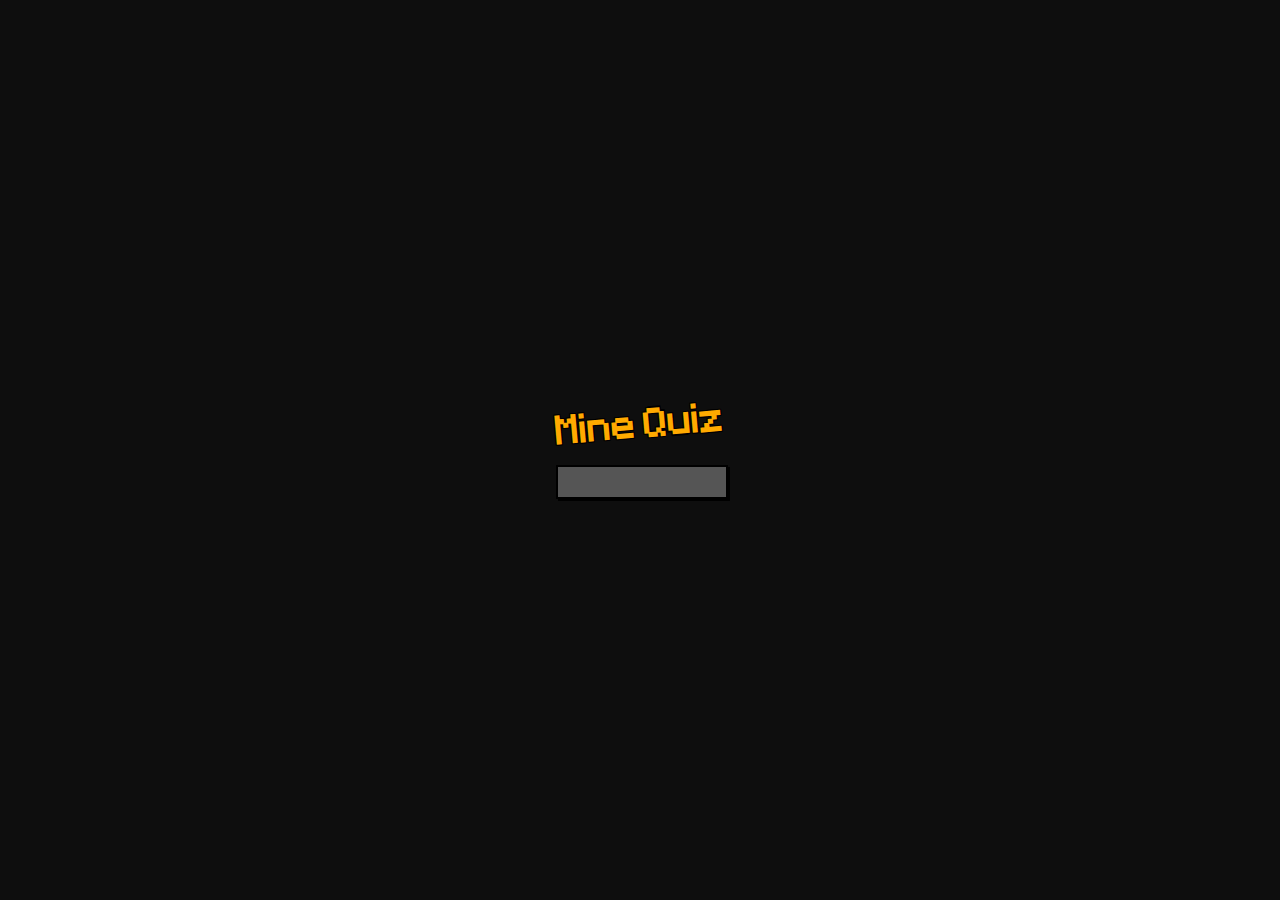
<file: index.html>
<!DOCTYPE html>
<html lang="pt-br">
<head>
    <meta charset="UTF-8">
    <meta name="viewport" content="width=device-width, initial-scale=1.0">
    <title>Mine Quiz</title>
    <link rel="stylesheet" href="Assets/Styles/style.css">
    <link id="favicon" rel="shortcut icon" href="Assets/Icons/favicon.ico" type="image/x-icon">
    <link href="https://fonts.googleapis.com/css2?family=Press+Start+2P&display=swap" rel="stylesheet">
    <style>
        /* Estilos para a tela de carregamento */
        .loading-screen {
            position: fixed;
            top: 0;
            left: 0;
            width: 100%;
            height: 100%;
            background-color: #0e0e0e;
            display: flex;
            justify-content: center;
            align-items: center;
            z-index: 9999;
            text-align: center;
            color: white;
            font-family: 'Press Start 2P', cursive;
        }
        
        .loading-screen h1 {
            color: #FFAA00;
            text-shadow: 
                1px 1px 0 #000, 
                -1px -1px 0 #000, 
                1px -1px 0 #000, 
                -1px 1px 0 #000, 
                1px 0px 0 #000, 
                0px 1px 0 #000, 
                -1px 0px 0 #000, 
                0px -1px 0 #000;
            transform: rotate(-5deg);
        }
        
        .progress-bar {
            width: 100%;
            background-color: #555;
            border: 2px solid #000;
            box-shadow: 2px 2px 0 #000;
            height: 30px;
            position: relative;
            margin-top: 20px;
        }
        
        .progress {
            width: 0;
            height: 100%;
            background-color: #FFAA00;
            animation: loading 1s linear forwards;
        }
        
        @keyframes loading {
            0% { width: 0; }
            100% { width: 100%; }
        }
    </style>
</head>
<body>
    <div class="loading-screen">
        <div>
            <h1 class="titulo">Mine Quiz</h1>
            <div class="progress-bar">
                <div class="progress"></div>
            </div>
        </div>
    </div>
    
    <div id="home">
        <div>
            <h1 class="titulo">MineQuiz</h1>
            <p class="minecraft-text">Vá nas opções e ative a música de fundo caso ela não esteja tocando!</p>
        </div>
        <button class="minecraft-button" id="btn_iniciar">Iniciar</button>
        <button class="minecraft-button" id="btn_opcoes">Opções</button>
        <button class="minecraft-button" id="btn_sair">Sair</button>
    </div>
    
    <div id="opcoes">
        <h1>Opções</h1>
        <h2>Opções de Áudio</h2>
        <button class="minecraft-button" id="controleMusica">Música On</button>
        <h3>Volume:</h3>
        <input type="range" name="volume" id="volumeControl" min="0" max="1" step="0.01" value="1">
    <button class="minecraft-button" id="btn_home">Home</button>
    </div>
    
    <div id="per">
        <div id="anuciado">
            <div id="numero">
                <p>1</p>
            </div>
            <h1>Pergunta</h1>
        </div>
        <div>
            <button class="minecraft-button btn_res" id="res1">Resposta 1</button>
            <button class="minecraft-button btn_res" id="res2">Resposta 2</button>
        </div>
        <div>
            <button class="minecraft-button btn_res" id="res3">Resposta 3</button>
            <button class="minecraft-button btn_res" id="res4">Resposta 4</button>
        </div>
    </div>
    
    <div id="sair">
        <div>
            <h2>Você Realmente Deseja Sair?</h2>
            <button class="minecraft-button" id="sim">Sim</button>
            <button class="minecraft-button" id="nao">Não</button>
        </div>
    </div>
    <div id="game_over">
        <div>
            <h2>Mais Sorte Na Proxima!</h2>
            <button class="minecraft-button" id="game_over_btn_reset">Recomeçar</button>
            <button class="minecraft-button" id="game_over_btn_home">Home</button>
        </div>
    </div>
    <div id="tela_de_vitoria">
            <h2>Parabéns Você Terminou o Quiz!</h2>
            <p id="erros">Erros: <span>00</span></p>
            <p>Fique Atento Para Novas Atualizações!</p>
            <button class="minecraft-button" id="win_btn_home">Home</button>
    </div>

    <audio id="musica" src="" autoplay></audio>
    <script>
        let musica = document.querySelector('#musica')

        fetch('Assets/Json/coisas.json')
        .then(response => response.json()) // Converte a resposta para JSON
        .then(data => {
            // Cria uma nova regra de @font-face dinamicamente
            const font = new FontFace(data[0].Nome_da_Fonte, `url(${data[0].Font_Family})`)
            font.load().then(function(loadedFont) {
                // Adiciona a fonte ao document
                document.fonts.add(loadedFont)
                // Define a fonte no CSS usando o nome da fonte
                document.querySelector('body').style.fontFamily = data[0].Nome_da_Fonte
            }).catch(function(error) {
                console.error('Erro ao carregar a fonte:', error)
            })
        
            // Configurações restantes do seu JSON
            document.querySelectorAll('.titulo').forEach(element => {
                element.innerText = data[0].Nome
                
            })

            try {
                document.querySelector('title').innerText = data[0].Nome
            } catch (error) {
                console.error(error)
            }

            try {
                document.querySelector('#favicon').href = data[0].Favicon
            } catch (error) {
                console.error(error)
            }

            try {
                document.querySelector('body').style.backgroundImage = `url('${data[0].Img_de_Fundo}')`
            } catch (error) {
                console.error(error)
            }

            try {
                document.querySelector('#musica').src = data[0].Musica_de_Fundo
            } catch (error) {
                console.error(error)
            }
        })

        window.addEventListener('load', function() {
            setTimeout(function() {
                document.querySelector('.loading-screen').style.display = 'none'
                document.getElementById('home').style.display = 'flex'
            }, 1000) // 10000 ms = 10 s
        })
    </script>
    <script src="Assets/Js/Audio.js"></script>
    <script src="Assets/Js/script.js"></script>
    <script src="Assets/Js/Quiz.js"></script>
</body>
</html>
</file>
<file: Assets/Styles/style.css>
@font-face {
    font-family: 'Minegrafia';
    /* src: url('Minecraftia-Regular.ttf') format('opentype'); */

    font-weight: normal;
}

:root {
    --font_Mine: 'Minegrafia', Arial;
}

* {
    padding: 0;
    margin: 0;
    font-family: var(--font_Mine);
}

body {
    width: 100vw;
    height: 100vh;
    display: flex;
    align-items: center;
    justify-content: center;
    background: url('../imgs/background.avif') no-repeat;
    background-size: cover;
    overflow: hidden;
}

#home {
    position: absolute;
    top: 50%;
    left: 50%;
    transform: translate(-50%, -50%);
    transition: 1s left ease-in-out;
    width: 95vw;
    height: 95vh;
    max-width: 500px;
    max-height: 500px;
    display: flex;
    flex-direction: column;
    align-items: center;
    justify-content: center;
    gap: 25px;
    background-color: rgba(255, 255, 255, 0.562);
    border-radius: 20px;
    opacity: 1;
}

#home > div {
    transition-duration: 0.5s;
    display: flex;
}

#home > div > h1 {
    transition-duration: 0.5s;
    font-size: 4em;

}

#per {
    position: absolute;
    top: 50%;
    left: 200%;
    transform: translate(-50%, -50%);
    transition: 1s left ease-in-out;
    width: 95vw;
    height: 95vh;
    max-width: 600px;
    max-height: 600px;
    display: flex;
    flex-direction: column;
    justify-content: center;
    align-items: center;
    gap: 25px;
    background-color: rgba(255, 255, 255, 0.562);
    border-radius: 20px
    /* opacity: 1; */
}

#per > div {
    position: relative;
    display: flex;
    gap: 25px;
}

#per h1 {
    padding-top: 40px;
    font-size: 100%;
}

#opcoes {
    position: absolute;
    top: 50%;
    left: 200%;
    transform: translate(-50%, -50%);
    transition: 1s left ease-in-out;
    width: 95vw;
    height: 95vh;
    max-width: 500px;
    max-height: 500px;
    display: flex;
    flex-direction: column;
    justify-content: center;
    align-items: center;
    gap: 25px;
    background-color: rgba(255, 255, 255, 0.562);
    border-radius: 20px;
    overflow: auto;
}

#sair {
    position: absolute;
    width: 100vw;
    height: 100vh;
    display: none;
    justify-content: center;
    align-items: center;
    background-color: #0000008e;
    opacity: 0;
    transition: 1s opacity ease-in-out;
}

#sair > div {
    width: 95vw;
    height: 95vh;
    max-width: 500px;
    max-height: 500px;
    display: flex;
    flex-direction: column;
    justify-content: center;
    align-items: center;
    gap: 25px;
    background-color: rgb(189, 184, 184);
    border-radius: 20px;
}

#game_over {
    position: absolute;
    width: 100vw;
    height: 100vh;
    display: none;
    justify-content: center;
    align-items: center;
    background-color: #0000008e;
    opacity: 0;
    transition: 1s opacity ease-in-out;
}

#game_over > div {
    width: 95vw;
    height: 95vh;
    max-width: 500px;
    max-height: 500px;
    display: flex;
    flex-direction: column;
    justify-content: center;
    align-items: center;
    gap: 25px;
    background-color: rgb(189, 184, 184);
    border-radius: 20px;
}

#anuciado {
    width: 95%;
    display: flex;
    align-items: center;
    gap: 30px;
    margin: auto;
    margin-top: 0;
    margin-bottom: 0;
}

#numero {
    width: 30px;
    height: 30px;
    border: 3px solid black;
    border-radius: 50%;
    text-align: center;
}

#numero > p {
    padding-top: 3px;
}

button {
    transition-duration: 0.5s;
    width: 95vw;
    max-width: 200px;
    display: flex;
    align-items: center;
    justify-content: center;
    cursor: pointer;
}

#tela_de_vitoria{
    position: absolute;
    top: 50%;
    left: 50%;
    transform: translate(-50%, -50%);
    transition: 1s opacity ease-in-out;
    width: 95vw;
    height: 95vh;
    max-width: 500px;
    max-height: 500px;
    display: none;
    flex-direction: column;
    justify-content: center;
    align-items: center;
    gap: 25px;
    background-color: rgba(255, 255, 255, 0.562);
    border-radius: 20px;
    opacity: 0;
}

#btn_on {
    display: none;
}

#erros {
    font-size: 1.3em;
}

.minecraft-button {
    background-color: #5e5e5e; /* Cor de fundo do botão */
    border: 4px solid #3c3c3c; /* Bordas do botão */
    color: white; /* Cor do texto */
    padding: 10px 20px; /* Espaçamento interno do botão */
    padding-top: 20px;
    font-size: 20px; /* Tamanho da fonte */
    text-transform: capitalize; /* Texto em letras maiúsculas */
    cursor: pointer; /* Cursor de ponteiro ao passar sobre o botão */
    box-shadow: 0px 4px 0px #2c2c2c; /* Sombra do botão para efeito de profundidade */
    transition: all 0.1s ease; /* Transição suave para o efeito de clique */
}

.minecraft-button:active {
    box-shadow: 0px 2px 0px #2c2c2c; /* Reduz a sombra ao clicar */
    transform: translateY(2px); /* Move o botão ligeiramente para baixo ao clicar */
}

.minecraft-text {
    position: absolute;
    top: 5px;
    left: -60px;
    font-size: 0.7em;
    color: #FFAA00; /* Cor amarela */
    text-shadow: 
        1px 1px 0 #000, 
        -1px -1px 0 #000, 
        1px -1px 0 #000, 
        -1px 1px 0 #000, 
        1px 0px 0 #000, 
        0px 1px 0 #000, 
        -1px 0px 0 #000, 
        0px -1px 0 #000; /* Sombra preta para dar o efeito do Minecraft */
        transform: rotate(-15deg); /* Rotaciona o texto */
}

/* Estilos básicos para o input range */
input[type="range"] {
    -webkit-appearance: none;
    width: 70%;
    height: 20px;
    background: #555;
    border: 2px solid #000;
    outline: none;
    box-shadow: 2px 2px 0 #000;
    border-radius: 0; /* Remover arredondamento */
}

/* Estilo para o thumb (manipulador) do input range */
input[type="range"]::-webkit-slider-thumb {
    -webkit-appearance: none;
    appearance: none;
    width: 25px;
    height: 25px;
    background: #d8d8d8;
    border: 2px solid #000;
    cursor: pointer;
    box-shadow: 2px 2px 0 #000;
}

input[type="range"]::-moz-range-thumb {
    width: 25px;
    height: 25px;
    background: #d8d8d8;
    border: 2px solid #000;
    cursor: pointer;
    box-shadow: 2px 2px 0 #000;
}

/* Estilos para a track (faixa) do input range no Firefox */
input[type="range"]::-moz-range-track {
    width: 100%;
    height: 20px;
    background: #555;
    border: 2px solid #000;
    outline: none;
    box-shadow: 2px 2px 0 #000;
    border-radius: 0; /* Remover arredondamento */
}

@keyframes pulsar {
    0%, 100% {
        transform: scale(1) rotate(-15deg);
    }
    50% {
        transform: scale(0.9) rotate(-15deg);
    }
}

.minecraft-text {
    animation: pulsar 1s infinite;
    display: inline-block;
}

/* Estiliza a barra de rolagem vertical */
::-webkit-scrollbar {
    width: 16px; /* Largura da scrollbar */
  }
  
  /* Estiliza a track da scrollbar (fundo) */
  ::-webkit-scrollbar-track {
    background: #333; /* Cor de fundo da track */
    border: 1px solid #222; /* Bordas pixeladas */
  }
  
  /* Estiliza o thumb da scrollbar (parte que se move) */
  ::-webkit-scrollbar-thumb {
    background: #888; /* Cor do thumb */
    border-radius: 0; /* Sem bordas arredondadas, estilo pixelado */
    border: 4px solid #333; /* Bordas para deixar o thumb menor */
  }
  
  /* Estiliza o thumb quando está sendo pressionado */
  ::-webkit-scrollbar-thumb:active {
    background: #555; /* Cor do thumb quando pressionado */
  }
  
  /* Estiliza as setas da scrollbar */
  ::-webkit-scrollbar-button {
    background: #888; /* Cor das setas */
    width: 16px;
    height: 16px;
    border: 1px solid #222; /* Bordas pixeladas */
  }
  
  /* Estiliza as setas quando pressionadas */
  ::-webkit-scrollbar-button:active {
    background: #555; /* Cor das setas quando pressionadas */
  }
</file>
